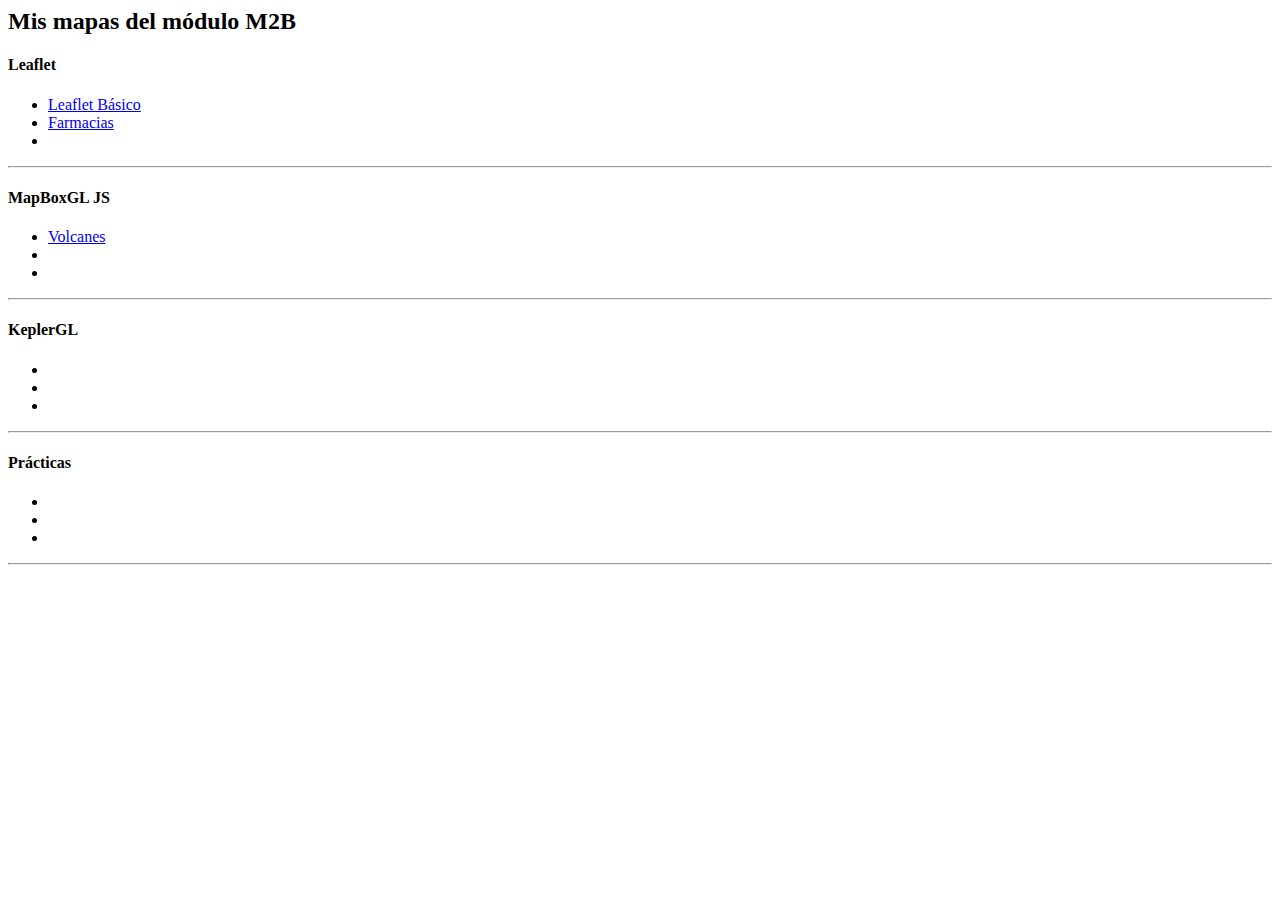
<file: index.html>
<html lang="es">
<head>
  <title>Mis mapas M2B</title>
  <meta charset="utf-8" />
  <meta name="viewport" content="width=device-width, initial-scale=1.0">
  <meta name="author" content="autor" />
  <meta name="description" content="descripción página">
  <meta name="robots" content="index,follow">
</head>
<body>
  <h2>Mis mapas del módulo M2B</h2>
  <h4>Leaflet</h4> <!-- MapboxGLJS -->
  <ul>
    <li><a href="leaflet-basico.html" target="_blank">Leaflet Básico</a>  </li>
    <li><a href="farmacias.html" target="_blank">Farmacias</a> </li>
    <li></li>
  </ul>
  <hr />
  <h4>MapBoxGL JS</h4><!-- StoryTelling -->
  <ul>
    <li><a href="storytelling.html" target="_blank">Volcanes</a> </li>
    <li></li>
    <li></li>
  </ul>
  <hr />
  <h4>KeplerGL</h4>
  <ul>
    <li></li>
    <li></li>
    <li></li>
  </ul>
  <hr />
  <h4>Prácticas</h4>
  <ul>
    <li></li>
    <li></li>
    <li></li>
  </ul>
  <hr />
</body>
</html>
</file>
